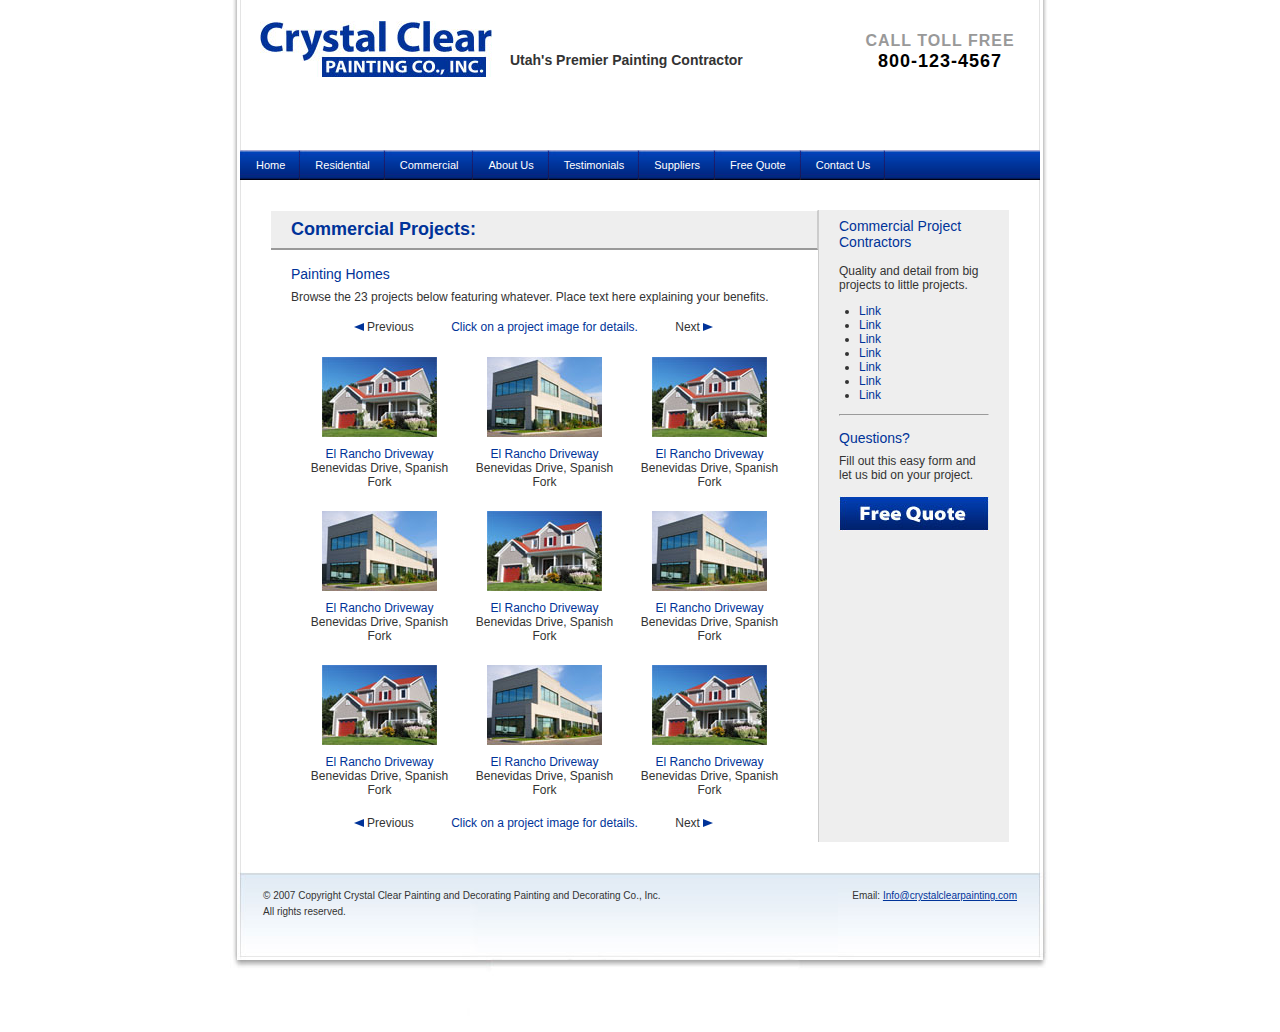
<file: comercial_gallery.html>
<!DOCTYPE html PUBLIC "-//W3C//DTD XHTML 1.0 Transitional//EN" "http://www.w3.org/TR/xhtml1/DTD/xhtml1-transitional.dtd"><html xmlns="http://www.w3.org/1999/xhtml"><head><meta http-equiv="Content-Type" content="text/html; charset=UTF-8" /><meta name="description" content="Find Painting Contractors.com contractors in Utah for home additions & remodeling projects for your bath rooms, kitchen, decks, fencing, drywall, plastering, electrical, flooring, landscaping, painting, roofing, plumbing, heating, windows & doors"><meta name="keywords" content="Utah, painting, contractor, professional, paint, contractor, contractors, house, painter, painters, wasatch, front, ut, residential, commercial, reliable, home improvement, remodeling, free quote, free estimate, commercial painting, residential painting, Textured Ceilings, Power Washing, Garage Floors, Stucco Repair, Plaster & Drywall Repair, Signs & Logos, Repaint Specialists, Custom Homes, Interior/Exterior, Apartments & Condo Complexes, Plaster & Drywall, Faux Finishes, Shopping Centers, Office Buildings, Hotels, Commercial Buildings, Warehouses, Institutional"><title>Crystal Clear Painting and Decorating Painting and Decorating Co,. Inc - Utah's Premier Painting Contractor - The Best Interior and Exterior Paint Contractor along the Wasatch Front, Utah. </title><link href="css/style.css" rel="stylesheet" type="text/css"><link href="css/top_nav.css" rel="stylesheet" type="text/css"></head><body onload="MM_preloadImages('images/header-over.jpg','images/pavers_logo_top-over.jpg')"><!--begin header //--><div class="basic_container">		<div class="basic_shadow">				<div id="header">			<div id="tagline"><h1>Utah's Premier Painting Contractor</h1></div>					<div id="logo_top"><a href="index.html"><img src="images/painting-logo.jpg" alt="Painter Home" /></a></div>				  <div id="phone_spot">CALL TOLL FREE<br />            <span id="phone_spot_phone">800-123-4567</span></div>			  </div>	  </div></div><div id="basic_container">		<div class="basic_shadow">				<div id="mainmenu">						<ul class="prodrop4">	<li class="top"><a href="index.html" id="home" class="top_link home_page"><span>Home</span></a></li>	<li class="top"><a href="#" class="top_link about_page"><span>Residential</span><!--[if gte IE 7]><!--></a><!--<![endif]-->		<!--[if lte IE 6]><table><tr><td><![endif]-->		<ul class="sub1">			<li><a href="#">Link if Needed</a></li>			<li><a href="#">Link if Needed</a></li>			<li><a href="#">Link if Needed</a></li>		</ul>		<!--[if lte IE 6]></td></tr></table></a><![endif]-->	</li>	<li class="top"><a href="#" class="top_link contact_page"><span>Commercial</span></a></li>	<li class="top"><a href="#" class="top_link contact_page"><span>About Us</span></a></li>    <li class="top"><a href="#" class="top_link contact_page"><span>Testimonials</span></a></li>    <li class="top"><a href="#" class="top_link contact_page"><span>Suppliers</span></a></li>    <li class="top"><a href="#" class="top_link contact_page"><span>Free Quote</span></a></li>	<li class="top"><a href="#" class="top_link contact_page"><span>Contact Us</span></a></li>			</ul>						<div class="clear">&nbsp;</div>			</div>		</div></div><!--end header //--><!--begin gallery page //--><div id="basic_container">		<div class="basic_shadow">				<div id="content">			<table width="100%"  border="0" cellspacing="0" cellpadding="0">            	<tr>					<td valign="top" id="left_content">						<div id="sub_title_box"><span class="page_title">Commercial Projects:</span></div>					  <div id="sub_content_box">						<div class="gallery"><span class="sec2_title">Painting Homes </span>							<br>							Browse the 23 projects below featuring whatever. Place text here explaining your benefits.						</div>						<div class="gallery_options"><table width="100%"  border="0" align="center" cellpadding="4" cellspacing="4">  <tr>    <td width="25%">		<div class="hm_link">		  <div align="right"><a href="#"><img src="images/arrow_left.gif" width="10" height="8" border="0"> Previous</a></div>		</div>	</td>    <td width="50%" class="option_title">Click on a project image for details. </td>    <td width="25%">		<div class="hm_link"><a href="#">Next <img src="images/arrow.gif" width="10" height="8" border="0"></a></div>	</td>  </tr></table>						  </div>						<div class="gallery_images"><table width="100%" border="0" cellspacing="2" cellpadding="4" align="center" class="gallery_boxes">  <tr>    <td width="33%"><a href="#"><img src="images/residential-link-img.jpg" width="115" height="80" border="0"></a></td>    <td width="33%"><a href="#"><img src="images/commercial-link-img.jpg" width="115" height="80" border="0"></a></td>    <td width="33%"><a href="#"><img src="images/residential-link-img.jpg" width="115" height="80" border="0"></a></td>  </tr>  <tr>    <td><a href="#">El Rancho Driveway</a> Benevidas Drive, Spanish Fork</td>    <td><a href="#">El Rancho Driveway</a> Benevidas Drive, Spanish Fork</td>    <td><a href="#">El Rancho Driveway</a> Benevidas Drive, Spanish Fork</td>  </tr></table><table width="100%" border="0" cellspacing="2" cellpadding="4" align="center" class="gallery_boxes">  <tr>    <td width="33%"><a href="#"><img src="images/commercial-link-img.jpg" width="115" height="80" border="0"></a></td>    <td width="33%"><a href="#"><img src="images/residential-link-img.jpg" width="115" height="80" border="0"></a></td>    <td width="33%"><a href="#"><img src="images/commercial-link-img.jpg" width="115" height="80" border="0"></a></td>  </tr>  <tr>    <td><a href="#">El Rancho Driveway</a> Benevidas Drive, Spanish Fork</td>    <td><a href="#">El Rancho Driveway</a> Benevidas Drive, Spanish Fork</td>    <td><a href="#">El Rancho Driveway</a> Benevidas Drive, Spanish Fork</td>  </tr></table><table width="100%" border="0" cellspacing="2" cellpadding="4" align="center" class="gallery_boxes">  <tr>    <td width="33%"><a href="#"><img src="images/residential-link-img.jpg" width="115" height="80" border="0"></a></td>    <td width="33%"><a href="#"><img src="images/commercial-link-img.jpg" width="115" height="80" border="0"></a></td>    <td width="33%"><a href="#"><img src="images/residential-link-img.jpg" width="115" height="80" border="0"></a></td>  </tr>  <tr>    <td><a href="#">El Rancho Driveway</a> Benevidas Drive, Spanish Fork</td>    <td><a href="#">El Rancho Driveway</a> Benevidas Drive, Spanish Fork</td>    <td><a href="#">El Rancho Driveway</a> Benevidas Drive, Spanish Fork</td>  </tr></table><table width="100%"  border="0" align="center" cellpadding="4" cellspacing="4">  <tr>    <td width="25%">		<div class="hm_link">		  <div align="right"><a href="#"><img src="images/arrow_left.gif" width="10" height="8" border="0"> Previous</a></div>		</div>	</td>    <td width="50%" class="option_title">Click on a project image for details.</td>    <td width="25%">		<div class="hm_link"><a href="#">Next <img src="images/arrow.gif" width="10" height="8" border="0"></a></div>	</td>  </tr></table>						</div>					  </div>					</td>					<td valign="top" id="right_content">						<div class="projects"><span class="sub_title">Commercial Project<br>Contractors</span><br><br>Quality and detail from big projects to little projects.					  </div>					  	<div>							<ul>								<li><a href="#">Link</a></li>								<li><a href="#">Link</a></li>								<li><a href="#">Link</a></li>								<li><a href="#">Link</a></li>								<li><a href="#">Link</a></li>								<li><a href="#">Link</a></li>								<li><a href="#">Link</a></li>					  		</ul>							<div class="projects">							<hr>							<span class="sec2_title">Questions?</span>							<br>Fill out this easy form and let us bid on your project.<br><br />							<a href="#"><img src="images/painting-free-quote.jpg" alt="Free Quote" border="0"></a>							</div>					  </div>					</td>				</tr>			</table>	    </div>	  </div></div><!--end gallery page //--><!--begin footer //--><div id="basic_container">		<div id="footer">		<div id="copyright">&copy; 2007 Copyright Crystal Clear Painting and Decorating Painting and Decorating Co., Inc.<br />		  All rights reserved.      </div>			<div id="footer_links">Email: <a href="mailto:Info@crystalclearpainting.com">Info@crystalclearpainting.com<br></a>		</div>	  </div>	</div><!--end footer //--></body></html>
</file>
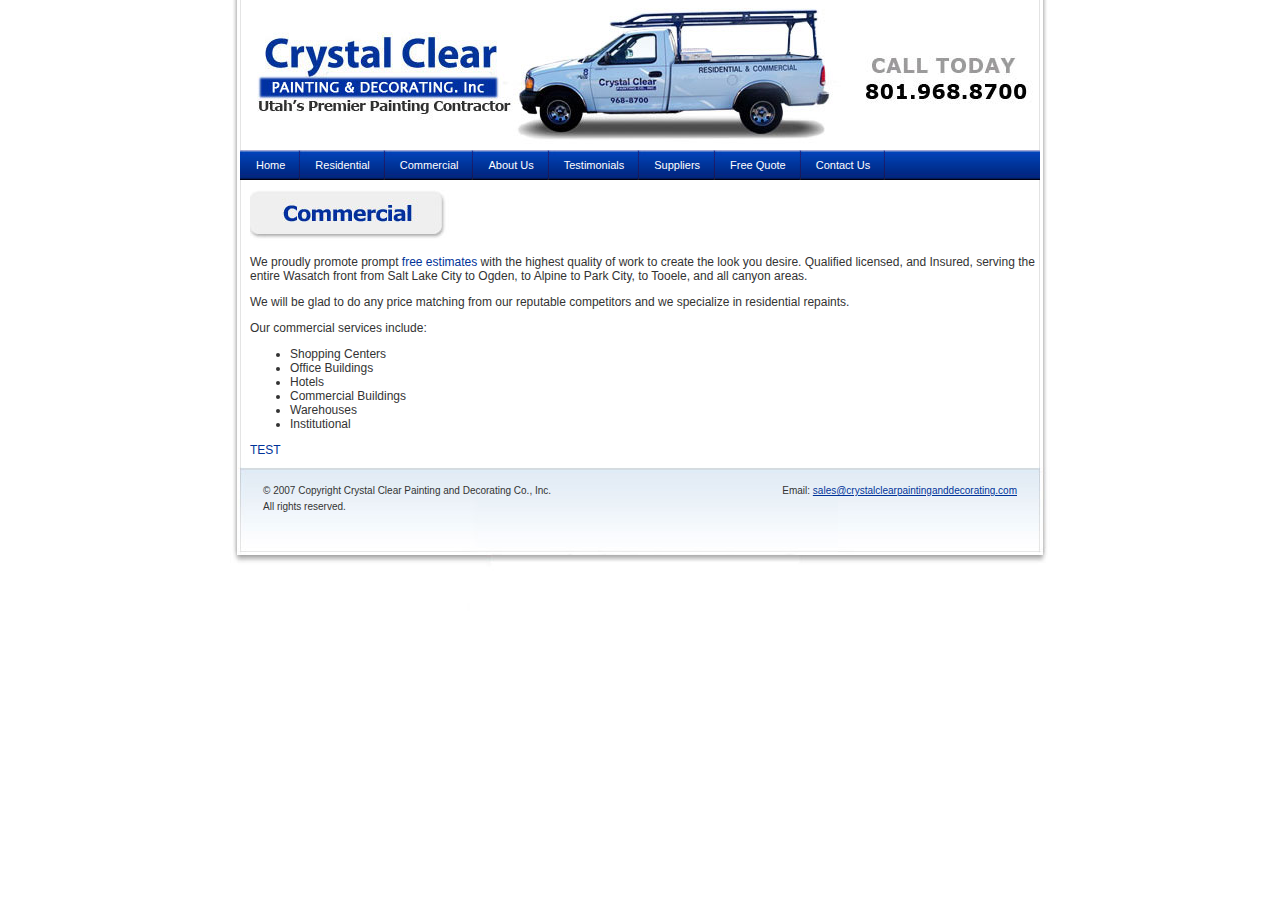
<file: commercial_noftp.html>
<!DOCTYPE html PUBLIC "-//W3C//DTD XHTML 1.0 Transitional//EN" "http://www.w3.org/TR/xhtml1/DTD/xhtml1-transitional.dtd">
<html xmlns="http://www.w3.org/1999/xhtml">

<head>
  <meta http-equiv="Content-Type" content="text/html; charset=UTF-8" />
  <meta name="description" content="Find Painting Contractors.com contractors in Utah for home additions & remodeling projects for your bath rooms, kitchen, decks, fencing, drywall, plastering, electrical, flooring, landscaping, painting, roofing, plumbing, heating, windows & doors">
  <meta name="keywords" content="Utah, painting, contractor, professional, paint, contractor, contractors, house, painter, painters, wasatch, front, ut, residential, commercial, reliable, home improvement, remodeling, free quote, free estimate, commercial painting, residential painting, Textured Ceilings, Power Washing, Garage Floors, Stucco Repair, Plaster & Drywall Repair, Signs & Logos, Repaint Specialists, Custom Homes, Interior/Exterior, Apartments & Condo Complexes, Plaster & Drywall, Faux Finishes, Shopping Centers, Office Buildings, Hotels, Commercial Buildings, Warehouses, Institutional">

  <title>Crystal Clear Painting and Decorating Co,. Inc - Utah's Premier Painting Contractor - The Best Interior and Exterior Paint Contractor along the Wasatch Front, Utah. </title>

  <link href="css/style.css" rel="stylesheet" type="text/css" />
  <link href="css/top_nav.css" rel="stylesheet" type="text/css" />
  <link href="css/touchtouch.css" rel="stylesheet" type="text/css" />

  <script type="text/javascript" src="http://code.jquery.com/jquery-1.11.0.min.js" ></script>
  <script type="text/javascript" src="js/touchTouch.jquery.js" ></script>
  <script type="text/javascript" src="js/photoTools.js" ></script>


</head>

<body>

<!--begin header //-->

<div class="basic_container" style="height: 150px;">	
	<div class="basic_shadow">
	  <div id="header">
	    <div align="center"><img src="images/banner.jpg" width="798" height="150" border="0" /></div>
	  </div>	
  </div>
</div>

<div id="basic_container">	
	<div class="basic_shadow">		
		<div id="mainmenu">			
			<ul class="prodrop4">
	<li class="top"><a href="index.html" id="home" class="top_link home_page"><span>Home</span></a></li>
	<li class="top"><a href="residential.html" class="top_link about_page"><span>Residential</span></a>
	</li>
	<li class="top"><a href="commercial.html" class="top_link contact_page"><span>Commercial</span></a></li>
	<li class="top"><a href="about.html" class="top_link contact_page"><span>About Us</span></a></li>
    <li class="top"><a href="testimonials.html" class="top_link contact_page"><span>Testimonials</span></a></li>
    <li class="top"><a href="suppliers.html" class="top_link contact_page"><span>Suppliers</span></a></li>
    <li class="top"><a href="free_quote.html" class="top_link contact_page"><span>Free Quote</span></a></li>
	<li class="top"><a href="contact.html" class="top_link contact_page"><span>Contact Us</span></a></li>
			</ul>				
		<div class="clear">&nbsp;</div>	
		</div>	
	</div>
</div>
<!--end header //-->















<!--begin contact page content //-->
<div id="basic_container">	
	<div class="basic_shadow">		
    <div class="page_content">

      <img src="images/commercial_header.jpg" width="200" height="53" />

	    <p>We proudly promote prompt <a href="free_quote.html" target="_self">free estimates</a> with the highest quality of work to create the look you desire.  Qualified licensed, and Insured, serving the entire Wasatch front from Salt Lake City to Ogden, to Alpine to Park City, to Tooele, and all canyon areas. </p>
      <p>We will be glad to do any price matching from our reputable competitors and we specialize in residential repaints.</p>
      <p>Our commercial services include:</p>

      <ul>
        <li>Shopping Centers</li>
        <li>Office Buildings</li>
        <li>Hotels</li>
        <li>Commercial Buildings</li>
        <li>Warehouses</li>
        <li>Institutional</li>
      </ul>


      <script type="text/javascript">
        $(function() {
          //photoTools.flickr.loadSet("72157641723925504", "commercial_gallery");
          var commercial = new Gallery("72157641723925504", "commercial_gallery");
          commercial.load_set()
        });

/*
        photoTools = new Object();

        $.getJSON("http://api.flickr.com/services/rest/?",
          {method: "flickr.photosets.getPhotos", api_key: "e9c269dab327f845d9ab34045f9db905", photoset_id: "72157641723925504", format: "json", nojsoncallback : "1" },
          function(set_container) {
            photoTools.setLength = set_container.photoset.photo.length;
            $.each(set_container.photoset.photo, function(i,photo){
              alert("hey: " + i);
              photoTools.setPosition = i
              $.getJSON("http://api.flickr.com/services/rest/?",
                {method: "flickr.photos.getSizes", api_key: "e9c269dab327f845d9ab34045f9db905", photo_id: photo.id, format: "json", nojsoncallback : "1"  },
                function(sizeobject) { 
                  sizeHash = getSizeHash(sizeobject.sizes.size);
                  link = $("<a/>").attr({href : sizeHash.Original});
                  thumb = $("<img/>").attr({src : sizeHash.Thumbnail}).appendTo("#commercial_gallery");
                  link.appendTo("#commercial_gallery");
                  thumb.appendTo(link);

                  //don't know if we should do this each time...might ensure that under a slow connection images are still viewable, but also might be slow...
                  if ((photoTools.setLength -1) == photoTools.setPosition) {
                  alert(photoTools.setLength + " --- " + photoTools.setPosition);
                    $('#commercial_gallery a').touchTouch();
                  }
                }
              );
            });
          }
        );
        //$(function() {
         // $('#commercial_gallery a').touchTouch();
        //});

        function getSizeHash(available) {
          sizes = new Object();
          $.each(available, function(i, size) {
            sizes[size.label] = size.source;
          });
          return sizes;
        }
*/

      </script>
      <div id="commercial_gallery"></div>
      <a onclick="$('#commercial_gallery a').touchTouch();">TEST</a>

	  </div>  
	</div>
</div>
<!--end contact page content //-->


<!--end home page //-->




























<!--begin footer //-->
<div id="basic_container">	
	<div id="footer">
		<div id="copyright">&copy; 2007 Copyright Crystal Clear Painting and Decorating Co., Inc.<br />
		  All rights reserved.      </div>	
		<div id="footer_links">Email: <a href="mailto:sales@crystalclearpaintinganddecorating.com">sales@crystalclearpaintinganddecorating.com<br>
		</a>		</div>	
  </div>	
</div>
<!--end footer //-->

</body>

</html>
</file>
<file: css/style.css>
/*	default
---------------------------------------------*/
body {
	background: #ffffff;
	margin: 0;
	padding: 0;
	font-size: 12px;
	font-family: Verdana, Arial, Helvetica, sans-serif;
	color: #333333;
}
.text {
	display: none;
}
img {
	border: 0;
}
a {
	text-decoration: none;
	color: #003399;
}
a:hover {
	text-decoration: underline;
	color: #000000;
}
a:visited {
	text-decoration: none;
	color: #003399;
}

/*	content
---------------------------------------------*/
.basic_container {
	width: 100%;
}

.basic_shadow {
	margin: 0 auto;
	width: 820px;
	background: url(../images/painter-shadow-grad.jpg) repeat-y;
}

.page_content {
	width: 790px;
	padding: 10px 20px 10px 20px;
	align: center;
}

#content {
	margin: 0 auto;
	width: 738px;
	position: relative;
	padding: 30px;
}

.page_title {
	font-size: 18px;
	font-weight: bold;
	color: #003399;
}

/*	header
---------------------------------------------*/
#header {
	margin: 0 auto;
	width: 800px;
	height: 150px;
	position: relative;
}
#logo_top {
	position: absolute;
	left: 20px;
	top: 21px;
	height: 56px;
	width: 232px;
}
#tagline {
	position: absolute;
	left: 270px;
	top: 43px;
	width: 320px;
}
#tagline h1{
	font-size: 14px;
	font-weight: bold;
	color: #333333;
}
#phone_spot {
	right: 10px;
	top: 32px;
	position: absolute;
	width: 180px;
	color: #999999;
	text-align: center;
	font-size: 16px;
	letter-spacing: 1px;
	font-weight: bold;
	line-height: 18px;
}
#phone_spot_phone {
	color: #000000;
	font-size: 18px;
	line-height: 22px;
}

/*	nav
---------------------------------------------*/
#mainmenu
{
	margin: 0 auto;
	width: 800px;
	height: 30px;
	background: url(../images/painter-nav-grad.jpg) repeat-x;
}

/*	home image
---------------------------------------------*/
#imagehome {
	margin: 0px auto;
	width: 800px;
	height: 300px;
	position: relative;
}
#image-residential-home {
	width: 400px;
	height: 300px;
	position: absolute;
	left: 0px;
	top: 0px;
}
#image-commercial-home {
	width: 400px;
	height: 300px;
	position: absolute;
	top: 0px;
	right: 0px;
}

/*	home sec1
---------------------------------------------*/
#hm_sec1_content {
	margin: 0 auto;
	width: 798px;
	background: #e0edf3 url(../images/hm_sec1_grad.jpg) repeat-x;
	position: relative;
	height: 130px;
}
.sec1_title {
	font-size: 16px;
	color: #cc3300;
	line-height: 32px;
	font-weight: bold;
}
.sec1_box_left {
	position: absolute;
	height: 130px;
	background-image: url(../images/hm_sec1_grad.jpg);
	background-repeat: repeat-x;
	width: 397px;
	left: 0px;
	top: 0px;
	border-right: 2px solid #e0e6e9;
}
.sec1_box_right {
	position: absolute;
	height: 130px;
	background-image: url(../images/hm_sec1_grad.jpg);
	background-repeat: repeat-x;
	width: 397px;
	right: 0px;
	top: 0px;
	border-left: 2px solid #FFFFFF;
}
.text_left {
	position: absolute;
	left: 0px;
	top: 0px;
	width: 210px;
	padding-top: 8px;
	padding-left: 20px;
}
.image_right {
	position: absolute;
	top: 12px;
	right: 20px;
	height: 98px;
	width: 131px;
	background-image: url(../images/painting-gallery-bkg.jpg);
	background-repeat: no-repeat;
}
.image_holder {
	position: absolute;
	top: 7px;
	height: 80px;
	width: 115px;
	left: 8px;
}

/*	home sec2
---------------------------------------------*/
.hm_shadow {
	margin: 0 auto;
	width: 820px;
	background: url(../images/hm-shadow-grad.jpg) repeat-y;
}
#hm_sec2_content {
	margin: 0 auto;
	width: 798px;
	position: relative;
	height: 195px;
	background-image: url(../images/hm-shadow-top.jpg);
	background-repeat: no-repeat;
	background-position: left top;
}
.projects {
	padding-left: 20px;
}
.sec2_title {
	font-size: 14px;
	color: #003399;
	line-height: 32px;
}
#sec2_1 {
	width: 148px;
	padding: 8px 20px 0px;
	position: absolute;
	left: 0px;
	top: 0px;
}
#sec2_2 {
	width: 188px;
	padding: 8px 10px 0px 0px;
	position: absolute;
	left: 189px;
	top: 0px;
	height: 180px;
}
#sec2_3 {
	width: 188px;
	padding: 8px 20px 0px 0px;
	position: absolute;
	right: 189px;
	top: 0px;
	height: 180px;
}
#sec2_4 {
	width: 148px;
	padding: 8px 20px 10px;
	position: absolute;
	right: 0px;
	top: 0px;
}

/*	home buttons
---------------------------------------------*/
#hm_button_content {
	margin: 0 auto;
	width: 798px;
	height: 40px;
	position: relative;
}
#but1 {
	width: 169px;
	padding-bottom: 8px;
	padding-right: 20px;
	padding-top: 8px;
	position: absolute;
	left: 0px;
	top: 0px;
}
#but2 {
	width: 188px;
	padding-bottom: 8px;
	padding-right: 20px;
	padding-top: 8px;
	position: absolute;
	left: 189px;
	top: 0px;
}
#but3 {
	width: 178px;
	padding-bottom: 8px;
	padding-right: 20px;
	padding-top: 8px;
	position: absolute;
	top: 0px;
	right: 189px;
}
#but4 {
	width: 169px;
	padding-bottom: 8px;
	padding-right: 20px;
	padding-top: 8px;
	position: absolute;
	top: 0px;
	right: 0px;
}
.hm_link {
}
.hm_link a {
	color: #333333;
	text-decoration: none;
}
.hm_link a:hover {
	color: #003399;
	text-decoration: underline;
}
.hm_link a:visited {
	color: #003399;
	text-decoration: none;
}

/*	footer
---------------------------------------------*/
#footer {
	margin: 0 auto;
	width: 820px;
	height: 160px;
	background: url(../images/painter-footer-bkg.jpg) no-repeat;
	position: relative;
	font-size: 11px;
}
#copyright {
	position: absolute;
	left: 33px;
	color: #333333;
	top: 16px;
	line-height: 16px;
	font-size: 10px;
}
#footer_links {
	position: absolute;
	right: 33px;
	color: #333333;
	top: 16px;
	line-height: 16px;
	font-size: 10px;
	text-align: right;
}
#footer a:link {
	text-decoration: underline;
	color: #003399;
}
#footer a:hover {
	color: #000000;
	text-decoration: underline;
}




#left_content {
}
#right_content {
	width: 25%;
	border-left-width: 1px;
	border-left-style: solid;
	border-left-color: #CCCCCC;
	padding: 8px 20px 20px 0px;
	background-color: #eeeeee;
}

.sub_right_title {
	font-size: 14px;
	color: #003399;
	line-height: 32px;
	font-weight: bold;
}
.sub_title {
	font-size: 14px;
	color: #003399;
}
#sub_title_box {
	border-right-width: 1px;
	border-right-style: solid;
	border-right-color: #CCCCCC;
	padding: 8px 20px;
	background-color: #eeeeee;
	border-top-width: 1px;
	border-top-style: solid;
	border-top-color: #FFFFFF;
	border-bottom-width: 2px;
	border-bottom-style: solid;
	border-bottom-color: #999999;
}
#sub_content_box {
	padding: 0px;
}
.gallery {
	padding-top: 8px;
	padding-right: 20px;
	padding-left: 20px;
}
.gallery_images {
	padding: 4px 20px;
}
.gallery_options {
	padding-right: 20px;
	padding-left: 20px;
	padding-top: 8px;
	padding-bottom: 0px;
}
.option_title {
	font-size: 12px;
	color: #003399;
	text-align: center;
}
.gallery_boxes {
	text-align: center;
	padding: 5px;
}

/*--Added classes--*/
legend {
border: solid 1px;
border-color:#0030A5;
font-weight: bold;
padding: 3px;
font-size: 14px;
background-color: #EFEFEF;
color: #0030A5;
}

.touch_gallery {}
.touch_gallery img {margin: 5px;}


/* styles for regular width, but added for changes to support responsive 
 * **************************************************************************/
img#header_img_mobile {display: none;}
div#mobilemenu {display: none;}
ul#mobilemenu_items {display: none;}



/* Responsive Styles for Mobile 
 * **************************************************************************/
@media only screen and (max-width : 500px) {
  div.basic_shadow { width: auto; background: none; }
  div#header {width: auto; height: auto;}
  img#header_img_regular {display: none;}
  img#header_img_mobile {display: block;}
  #content { width: auto; padding: 15px; }
  .page_content { width: auto; padding: 10px 10px 10px 10px; }

  /*	footer
  ---------------------------------------------*/
  #footer { width: auto; background-color: #EEE; background-image: none; border-top: 1px solid #AAA; }
  #copyright, #footer_links { position: relative; left: auto; top: auto; padding: 10px; }
  #footer_links { text-align: left; right: auto; }

  /*	nav
  ---------------------------------------------*/
  #mainmenu { display: none; }
  div#mobilemenu {display: block; font-size: 1.75em; padding: 5px 10px 5px 10px; background-color: #142f7a; color: #FFF;}
  div#mobilemenu a:link {color: #FFF;}
  ul#mobilemenu_items {display: none; padding: 0 0 20px 30px; font-size: 1.75em; list-style-type: none; border-bottom: 1px solid #AAA;}
  ul#mobilemenu_items li {margin: .3em 0 .3em 0;}

  /* menu icon */
  .border-menu {
    position: relative;
    padding-left: 1.25em;
  }
  .border-menu:before {
    content: "";
    position: absolute;
    top: 0.25em;
    left: 0;
    width: 1em;
    height: 0.15em;
    border-top: 0.45em double #FFF;
    border-bottom: 0.15em solid #FFF;
  }



}
</file>
<file: css/top_nav.css>
@charset "UTF-8";
/* ================================================================ 
This copyright notice must be kept untouched in the stylesheet at 
all times.

The original version of this stylesheet and the associated (x)html
is available at http://www.cssplay.co.uk/menu/pro_drop4.html
Copyright (c) 2005-2007 Stu Nicholls. All rights reserved.
This stylesheet and the associated (x)html may be modified in any 
way to fit your requirements.
=================================================================== */
.preload1 {
	background: url(../images/nav_images/pro_drop4_2a.jpg);
}

.preload2 {
	background: url(../images/nav_images/pro_drop4_2b.jpg);
}

.prodrop4 {
	padding:0 0 0 1px;
	margin:0;
	list-style:none;
	height:30px;
	position:relative;
}

.prodrop4 li.top {
	display:block; float:left;
}

.prodrop4 li a.top_link {
	display:block;
	float:left;
	height:30px;
	line-height:30px;
	color:#FFFFFF;
	text-decoration:none;
	font-size:11px;
	padding:0 0 0 10px;
	cursor:pointer;
	background: url(../images/nav_images/pro_drop4_0a.jpg) no-repeat;
}

.prodrop4 li a.top_link span {
	float:left;
	display:block;
	padding:0 15px 0 5px;
	height:30px;
	background:url(../images/nav_images/pro_drop4_0b.jpg) right top;
}

.prodrop4 li a.top_link:hover {
	color:#990000;
	background: url(../images/nav_images/pro_drop4_2a.jpg) no-repeat;
	line-height:30px;
}

.prodrop4 li a.top_link:hover span {
	background:url(../images/nav_images/pro_drop4_2b.jpg) no-repeat right top;
}


.prodrop4 li:hover > a.top_link {
	color:#000;
	background: url(../images/nav_images/pro_drop4_2a.jpg) no-repeat;
	line-height:30px;
}

.prodrop4 li:hover > a.top_link span {
	background:url(../images/nav_images/pro_drop4_2b.jpg) no-repeat right top;
}


.prodrop4 table {
	border-collapse:collapse;
	width:0;
	height:0;
	position:absolute;
	top:0; left:0;
}

/* Default link styling */

/* Style the list OR link hover. Depends on which browser is used */

.prodrop4 a:hover {
	visibility:visible;
	position:relative;

}

.prodrop4 li:hover {
	position:relative;

}

/* keep the 'next' level invisible by placing it off screen. */

.prodrop4 ul {
	position:absolute;
	left:-9999px;
	top:-9999px;
	width:0;
	height:0;
	margin:0;
	padding:0;
	list-style:none;

}


.prodrop4 ul.sub1 {
	width:200px;
}

.prodrop4 ul.sub2 {
	width:200px;
}

.prodrop4 ul.sub3 {
	width:200px;
}

.prodrop4 ul.sub4 {
	width:200px;
}


.prodrop4 :hover ul {
	left:-1px;
	top:28px;
	background: #fafafa;
	padding:3px;
	border:1px solid #003399;
	border-width:0 1px 1px;
	white-space:nowrap;
	height:auto;

}

.prodrop4 :hover ul li {
	display:block; height:20px;
	position:relative;
	font-weight:normal;
	width:auto;
}

.prodrop4 :hover ul li a {
	display:block;
	font-size:11px;
	height:20px;
	line-height:20px;
	width:auto;
	padding:0 10px;
	color:#333333;
	text-decoration:none;
	border-bottom-width: 1px;
	border-bottom-style: solid;
	border-bottom-color: #dddddd;
}

.prodrop4 :hover ul li a:hover {
	background:#003399;
	color:#ffffff;
}
</file>
<file: css/touchtouch.css>
/* The gallery overlay */

#galleryOverlay{
	width:100%;
	height:100%;
	position:fixed;
	top:0;
	left:0;
	opacity:0;
	z-index:100000;
	background-color:#222;
	background-color:rgba(0,0,0,0.8);
	overflow:hidden;
	display:none;
	
	-moz-transition:opacity 1s ease;
	-webkit-transition:opacity 1s ease;
	transition:opacity 1s ease;
}

/* This class will trigger the animation */

#galleryOverlay.visible{
	opacity:1;
}

#gallerySlider{
	height:100%;
	
	left:0;
	top:0;
	
	width:100%;
	white-space: nowrap;
	position:absolute;
	
	-moz-transition:left 0.4s ease;
	-webkit-transition:left 0.4s ease;
	transition:left 0.4s ease;
}

#gallerySlider .placeholder{
	background: url("preloader.gif") no-repeat center center;
	height: 100%;
	line-height: 1px;
	text-align: center;
	width:100%;
	display:inline-block;
}

/* The before element moves the
 * image halfway from the top */

#gallerySlider .placeholder:before{
	content: "";
	display: inline-block;
	height: 50%;
	width: 1px;
	margin-right:-1px;
}

#gallerySlider .placeholder img{
	display: inline-block;
	max-height: 100%;
	max-width: 100%;
	vertical-align: middle;
}

#gallerySlider.rightSpring{
	-moz-animation: rightSpring 0.3s;
	-webkit-animation: rightSpring 0.3s;
}

#gallerySlider.leftSpring{
	-moz-animation: leftSpring 0.3s;
	-webkit-animation: leftSpring 0.3s;
}

/* Firefox Keyframe Animations */

@-moz-keyframes rightSpring{
	0%{		margin-left:0px;}
	50%{	margin-left:-30px;}
	100%{	margin-left:0px;}
}

@-moz-keyframes leftSpring{
	0%{		margin-left:0px;}
	50%{	margin-left:30px;}
	100%{	margin-left:0px;}
}

/* Safari and Chrome Keyframe Animations */

@-webkit-keyframes rightSpring{
	0%{		margin-left:0px;}
	50%{	margin-left:-30px;}
	100%{	margin-left:0px;}
}

@-webkit-keyframes leftSpring{
	0%{		margin-left:0px;}
	50%{	margin-left:30px;}
	100%{	margin-left:0px;}
}

/* Arrows */

#prevArrow,#nextArrow{
	border:none;
	text-decoration:none;
	background:url('arrows.png') no-repeat;
	opacity:0.5;
	cursor:pointer;
	position:absolute;
	width:43px;
	height:58px;
	
	top:50%;
	margin-top:-29px;
	
	-moz-transition:opacity 0.2s ease;
	-webkit-transition:opacity 0.2s ease;
	transition:opacity 0.2s ease;
}

#prevArrow:hover, #nextArrow:hover{
	opacity:1;
}

#prevArrow{
	background-position:left top;
	left:40px;
}

#nextArrow{
	background-position:right top;
	right:40px;
}
</file>
